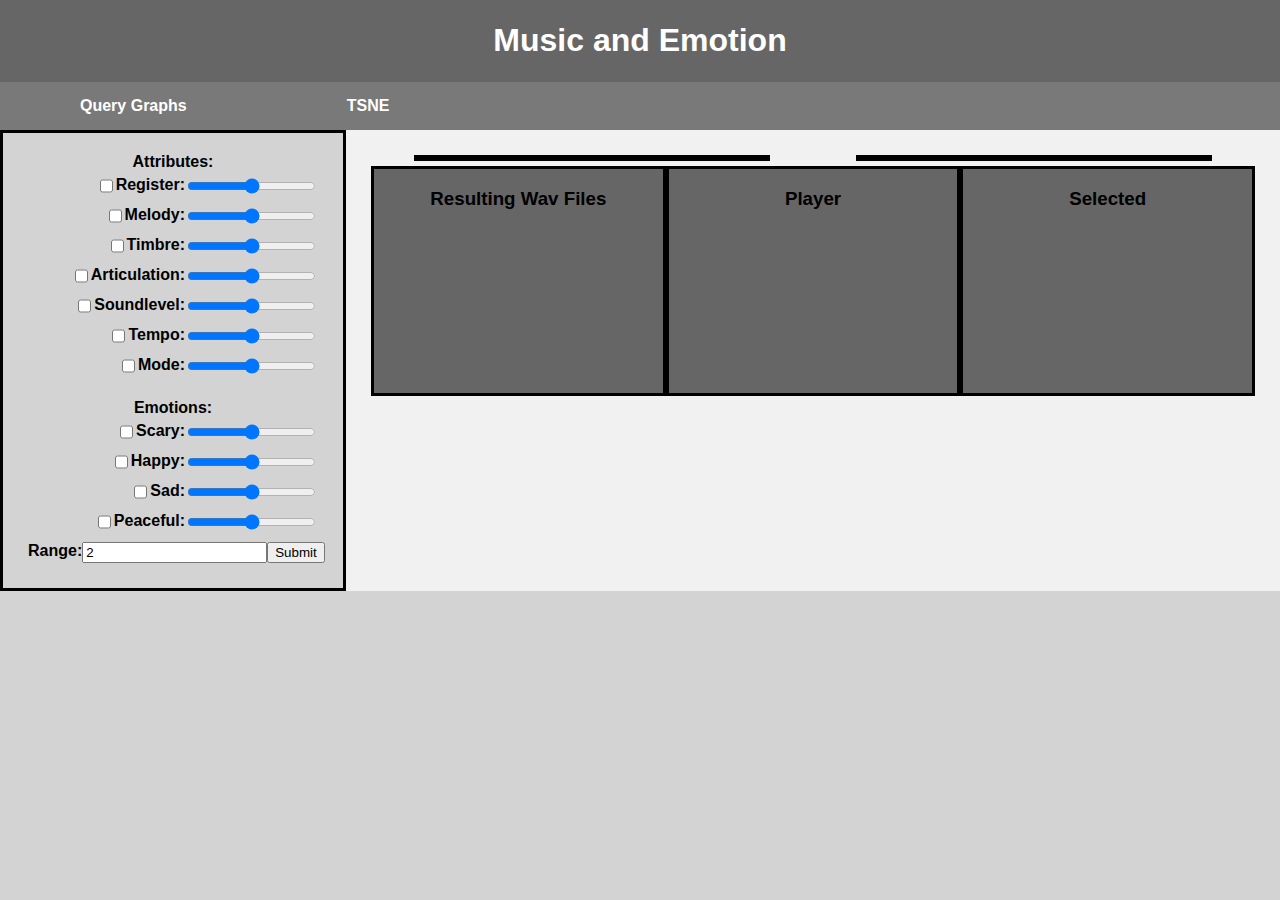
<file: index.html>
﻿<!DOCTYPE html>

<html lang="en" xmlns="http://www.w3.org/1999/xhtml">

<head>
    <meta charset="utf-8" />
    <title>Final Project</title>
    <link type="text/css" rel="stylesheet" href="style.css">
    <script src="https://d3js.org/d3.v3.min.js"></script>
    <script type="text/javascript" src="data/attributes.js"></script>
    <script type="text/javascript" src="data/emotions.js"></script>
    <script type="text/javascript" src="scripts/query.js"></script>
    <script type="text/javascript" src="scripts/radarGraph.js"></script>
    <script type="text/javascript" src="scripts/wav_add.js"></script>
</head>

<body>
    <header id="header">
        <h1>
            Music and Emotion
        </h1>
        
    </header>

    <div id="nav">
        <a href="index.html">Query Graphs</a>
        <a href="tsne.html">TSNE</a>
    </div>

    <div id="section">
        <div id="sidebar">
            <label>Attributes:</label>
            <div class="sliders">
                <div class="row">
                    <input id="RegisterCheck" type="checkbox">
                    <label>Register:</label>
                    <input id="Register" type="range" min="1" max="7" value="3.5">
                </div>
                <div class="row">
                    <input id="MelodyCheck" type="checkbox">
                    <label>Melody:</label>
                    <input id="Melody" type="range" min="1" max="7" value="3.5">
                </div>
                <div class="row">
                    <input id="TimbreCheck" type="checkbox">
                    <label>Timbre:</label>
                    <input id="Timbre" type="range" min="1" max="7" value="3.5">
                </div>
                <div class="row">
                    <input id="ArticulationCheck" type="checkbox">
                    <label>Articulation:</label>
                    <input id="Articulation" type="range" min="1" max="7" value="3.5">
                </div>
                <div class="row">
                    <input id="SoundlevelCheck" type="checkbox">
                    <label>Soundlevel:</label>
                    <input id="Soundlevel" type="range" min="1" max="7" value="3.5">
                </div>
                <div class="row">
                    <input id="TempoCheck" type="checkbox">
                    <label>Tempo:</label>
                    <input id="Tempo" type="range" min="1" max="7" value="3.5">
                </div>
                <div class="row">
                    <input id="ModeCheck" type="checkbox">
                    <label>Mode:</label>
                    <input id="Mode" type="range" min="1" max="7" value="3.5">
                </div>
            </div>
            <br>
            <label>Emotions:</label>
            <div class="sliders">
                <div class="row">
                    <input id="ScaryCheck" type="checkbox">
                    <label>Scary:</label>
                    <input id="Scary" type="range" min="1" max="7" value="3.5"></div>
                <div class="row">
                    <input id="HappyCheck" type="checkbox">
                    <label>Happy:</label>
                    <input id="Happy" type="range" min="1" max="7" value="3.5"></div>
                <div class="row">
                    <input id="SadCheck" type="checkbox">
                    <label>Sad:</label>
                    <input id="Sad" type="range" min="1" max="7" value="3.5"></div>
                <div class="row">
                    <input id="PeacefulCheck" type="checkbox">
                    <label>Peaceful:</label>
                    <input id="Peaceful" type="range" min="1" max="7" value="3.5"></div>
            </div>
            <div class="row">
                <label>Range:</label>
                <input id="Range" type="text" value="2">
                <button type="submit" onclick="submitQuery()">Submit</button>
            </div>
        </div>

        <div id="mainbar">
            <div class="row">
                <div id="attributeChart" class="chart">
                    <script> makeGraph(attributes.length-1, "#attributeChart", attributes); </script>
                </div>

                <div id="emotionChart" class="chart">
                    <script>makeGraph(emotions.length-1, "#emotionChart", emotions);</script>
                </div>
            </div>

            <div class="row">
                <div class="info">
                    <h3>Resulting Wav Files</h3>
                    <div id="results">
                    </div>
                </div>

                <div class="info">
                    <h3>Player</h3>
                    <div id="wavs">
                    </div>
                </div>

                <div class="info">
                    <h3>Selected</h3>
                    <div class="row selected">
                        <div class="attributes">
                            <label id="register"></label>
                            <label id="mode"></label>
                            <label id="tempo"></label>
                            <label id="soundlevel"></label>
                            <label id="articulation"></label>
                            <label id="timbre"></label>
                            <label id="melody"></label>
                        </div>
                        <div class="attributes">
                            <label id="scary"></label>
                            <label id="happy"></label>
                            <label id="sad"></label>
                            <label id="peaceful"></label>
                        </div>
                    </div>
                </div>
            </div>
        </div>
    </div>
</body>

</html>
</file>
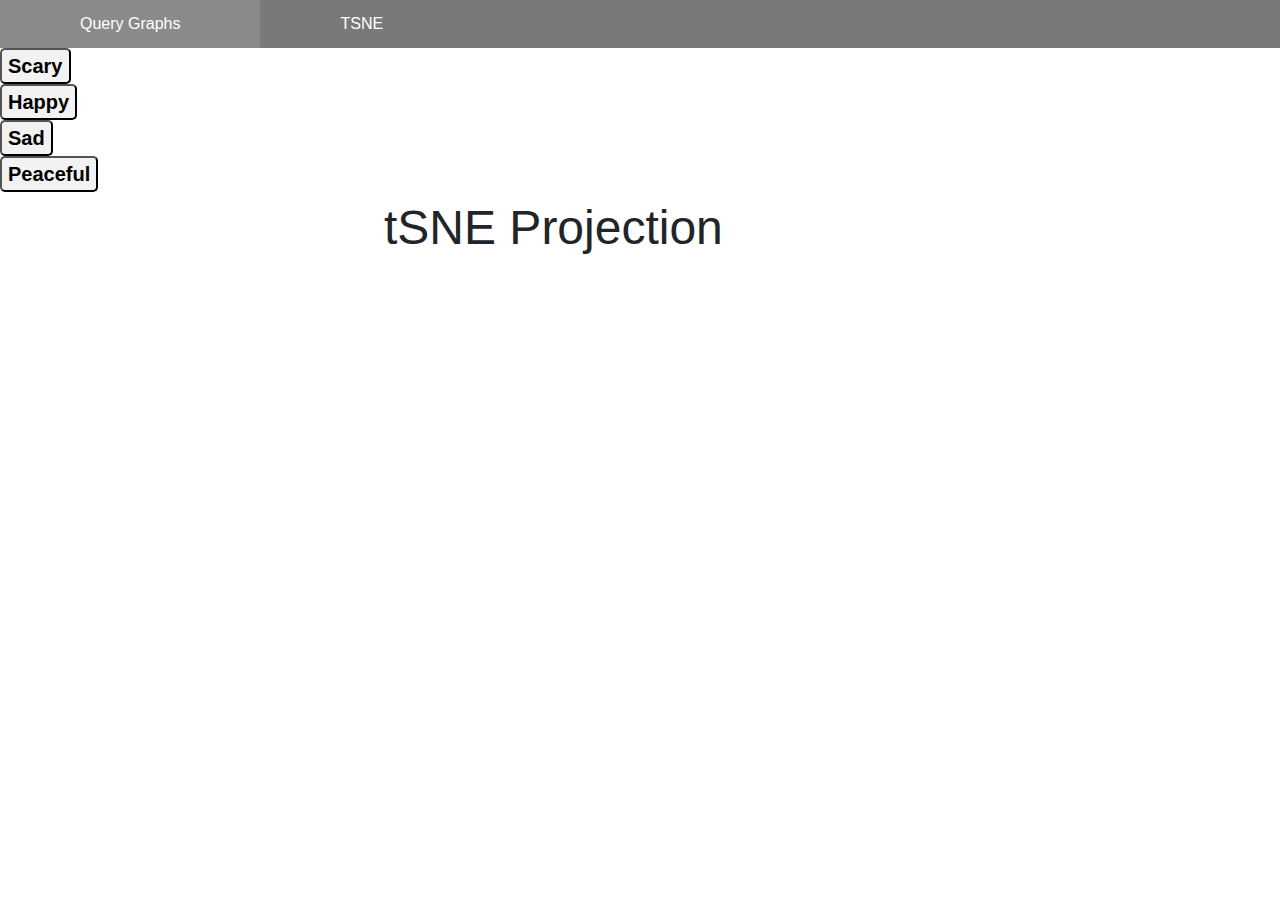
<file: tsne.html>
﻿<!DOCTYPE html>

<html lang="en" xmlns="http://www.w3.org/1999/xhtml">

<head>
    <meta charset="utf-8" />
    <title>Visualization</title>
    <link type="text/css" rel="stylesheet" href="style.css">
    <script src="https://d3js.org/d3.v3.min.js"></script>
    <script src="https://labratrevenge.com/d3-tip/javascripts/d3.tip.v0.6.3.js"></script>
    <link type="text/css" rel="stylesheet" href="style.css">
    <!-- <script src="scripts/radarChart.js"></script> -->
    <link rel="stylesheet" href="https://stackpath.bootstrapcdn.com/bootstrap/4.1.3/css/bootstrap.min.css">
    <style type="text/css">
        #scatterplot button {
            display: inline;
            background-color: #f2f2f2;
            text-align: center;
            border-radius: 5px;
            font-size: 20px;
            font-weight: bold;
        }

        #scatterplot button:hover {
            background-color: #b3b3b3;
        }

        #scatterplot2 button {
            display: inline-block;
            background-color: #f2f2f2;
            text-align: center;
            border-radius: 5px;
            font-size: 20px;
            font-weight: bold;
        }

        #scatterplot2 button:hover {
            background-color: #b3b3b3;
        }

        #scatterplot3 button {
            display: inline-block;
            background-color: #f2f2f2;
            text-align: center;
            border-radius: 5px;
            font-size: 20px;
            font-weight: bold;
        }

        #scatterplot3 button:hover {
            background-color: #b3b3b3;
        }

        #scatterplot4 button {
            display: inline;
            background-color: #f2f2f2;
            text-align: center;
            border-radius: 5px;
            font-size: 20px;
            font-weight: bold;
        }

        #scatterplot4 button:hover {
            background-color: #b3b3b3;
        }
    </style>

    <div id="nav">
        <a href="index.html">Query Graphs</a>
        <a href="tsne.html">TSNE</a>
    </div>
    <div id="scatterplot">
        <button>Scary</button>
    </div>
    <div id="scatterplot2">
        <button>Happy</button>
    </div>
    <div id="scatterplot3">
        <button>Sad</button>
    </div>
    <div id="scatterplot4">
        <button>Peaceful</button>
        <p>
            <font size="10">&emsp;&emsp;&emsp;&emsp;&emsp;&emsp;&emsp;&emsp;tSNE Projection</font>
        </p>
    </div>
</head>

<body>

    <script>
        var margin = { top: 20, right: 20, bottom: 30, left: 40 },
            width = 960 - margin.left - margin.right,
            height = 500 - margin.top - margin.bottom;

        function loadPlot(flag) {
            d3.select("svg").remove();
            d3.select(".d3-tip").remove();
            var xValue = function (d) { return d.X; }, // data -> value
                xScale = d3.scale.linear().range([0, width]), // value -> display
                xMap = function (d) { return xScale(xValue(d)); }, // data -> display
                xAxis = d3.svg.axis().scale(xScale).orient("bottom");

            var yValue = function (d) { return d.Y; }, // data -> value
                yScale = d3.scale.linear().range([height, 0]), // value -> display
                yMap = function (d) { return yScale(yValue(d)); }, // data -> display
                yAxis = d3.svg.axis().scale(yScale).orient("left");

            var color = d3.scale.linear()
                .domain([1, 7])
                .range(["white", "MediumBlue"]);


            // add the graph canvas to the body of the webpage
            var svg = d3.select("body").append("svg")
                .attr("width", width + margin.left + margin.right)
                .attr("height", height + margin.top + margin.bottom)
                .append("g")
                .attr("transform", "translate(" + margin.left + "," + margin.top + ")");

            // add the tooltip area to the webpage
            var tooltip = d3.select("body").append("div")
                .attr("class", "tooltip")
                .style("opacity", 0)
                .style("background-color", "white");

            var tool_tip = d3.tip()
                .attr("class", "d3-tip")
                .offset([-50, 30])
                .html("<div id='tipDiv'></div>");

            svg.call(tool_tip);


            // load data
            d3.csv("data/tsne.csv", function (error, data) {

                // change string (from CSV) into number format
                data.forEach(function (d) {
                    d.X = +d.X;
                    d.Y = +d.Y;
                });

                xScale.domain([d3.min(data, xValue) - 1, d3.max(data, xValue) + 1]);
                yScale.domain([d3.min(data, yValue) - 1, d3.max(data, yValue) + 1]);
                var color_type = function (d) { return color(d.scary); };
                if (flag == 1) {
                    color_type = function (d) { return color(d.happy); };
                }
                if (flag == 2) {
                    color_type = function (d) { return color(d.sad); };
                }
                if (flag == 3) {
                    color_type = function (d) { return color(d.peaceful); };
                }
                // draw dots
                var circles = svg.selectAll(".dot")
                    .data(data)
                    .enter().append("circle")
                    .attr("class", "dot")
                    .attr("r", 3.5)
                    .attr("cx", xMap)
                    .attr("cy", yMap)
                    .style("fill", color_type)
                    .on('mouseover', function (d) {
                        tool_tip.show();
                        var tiny_axis = d3.svg.axis().scale(10).orient("left");
                        var tipSVG = d3.select("#tipDiv")
                            .append("svg")
                            .attr("width", 220)
                            .attr("height", 180)
                            .style("background-color", "LightGray");

                        tipSVG.append("text")
                            .text("Scary")
                            .attr("x", 5)
                            .attr("y", 30)
                            .transition()
                            .duration(0)
                            .attr("width", 0);

                        tipSVG.append("rect")
                            .attr("fill", "MediumBlue")
                            .attr("y", 10)
                            .attr("x", 70)
                            .attr("width", 0)
                            .attr("height", 30)
                            .transition()
                            .duration(500)
                            .attr("width", d.scary * 15);

                        tipSVG.append("text")
                            .text(d.scary)
                            .attr("x", 5)
                            .attr("y", 30)
                            .transition()
                            .duration(0)
                            .attr("x", 80 + d.scary * 15)

                        tipSVG.append("text")
                            .text("Happy")
                            .attr("x", 5)
                            .attr("y", 64)
                            .transition()
                            .duration(0)
                            .attr("width", 0);

                        tipSVG.append("rect")
                            .attr("fill", "MediumBlue")
                            .attr("y", 45)
                            .attr("x", 70)
                            .attr("width", 0)
                            .attr("height", 30)
                            .transition()
                            .duration(500)
                            .attr("width", d.happy * 15);

                        tipSVG.append("text")
                            .text(d.happy)
                            .attr("x", 5)
                            .attr("y", 64)
                            .transition()
                            .duration(0)
                            .attr("x", 80 + d.happy * 15)

                        tipSVG.append("text")
                            .text("Sad")
                            .attr("x", 5)
                            .attr("y", 98)
                            .transition()
                            .duration(0)
                            .attr("width", 0);

                        tipSVG.append("rect")
                            .attr("fill", "MediumBlue")
                            .attr("y", 80)
                            .attr("x", 70)
                            .attr("width", 0)
                            .attr("height", 30)
                            .transition()
                            .duration(500)
                            .attr("width", d.sad * 15);

                        tipSVG.append("text")
                            .text(d.sad)
                            .attr("x", 5)
                            .attr("y", 98)
                            .transition()
                            .duration(0)
                            .attr("x", 80 + d.sad * 15)

                        tipSVG.append("text")
                            .text("Peaceful")
                            .attr("x", 5)
                            .attr("y", 134)
                            .transition()
                            .duration(0)
                            .attr("width", 0);

                        tipSVG.append("rect")
                            .attr("fill", "MediumBlue")
                            .attr("y", 115)
                            .attr("x", 70)
                            .attr("width", 0)
                            .attr("height", 30)
                            .transition()
                            .duration(500)
                            .attr("width", d.peaceful * 15);

                        tipSVG.append("text")
                            .text(d.peaceful)
                            .attr("x", 5)
                            .attr("y", 134)
                            .transition()
                            .duration(0)
                            .attr("x", 80 + d.peaceful * 15)

                        tipSVG.append("text")
                            .text("ID: " + d["# ID"])
                            .attr("x", 5)
                            .attr("y", 170)
                            .transition()
                            .duration(0)
                            .attr("x", 5)
                    })
                    .on('mouseout', tool_tip.hide);

                var w = 140, h = 450;

                var key = d3.select("body").append("svg").attr("width", w).attr("height", h);

                var legend = key.append("defs")
                    .append("svg:linearGradient")
                    .attr("id", "gradient")
                    .attr("x1", "100%")
                    .attr("y1", "0%")
                    .attr("x2", "100%")
                    .attr("y2", "100%")
                    .attr("spreadMethod", "pad");

                legend.append("stop")
                    .attr("offset", "0%")
                    .attr("stop-color", "MediumBlue")
                    .attr("stop-opacity", 1);

                legend.append("stop")
                    .attr("offset", "100%")
                    .attr("stop-color", "white")
                    .attr("stop-opacity", 1);

                key.append("rect")
                    .attr("width", w - 100)
                    .attr("height", h - 100)
                    .style("fill", "url(#gradient)")
                    .attr("transform", "translate(0,10)");

                var y = d3.scale.linear().range([350, 0]).domain([1, 7]);

                var yAxis = d3.svg.axis().scale(y).orient("right");

                key.append("g")
                    .attr("class", "y axis")
                    .attr("transform", "translate(41,10)")
                    .call(yAxis).append("text")
                    .attr("transform", "rotate(-90)")
                    .attr("y", 50)
                    .attr("dy", ".71em")
                    .style("text-anchor", "end");
            });
        }

        d3.select("#scatterplot button").on("click", function () {
            d3.select(".d3-tip").remove();
            d3.select("svg").remove();
            loadPlot(0);
        });
        d3.select("#scatterplot2 button").on("click", function () {
            d3.select(".d3-tip").remove();
            d3.select("svg").remove();
            loadPlot(1);
        });
        d3.select("#scatterplot3 button").on("click", function () {
            d3.select(".d3-tip").remove();
            d3.select("svg").remove();
            loadPlot(2);
        });
        d3.select("#scatterplot4 button").on("click", function () {
            d3.select(".d3-tip").remove();
            d3.select("svg").remove();
            loadPlot(3);
        });

    </script>
</body>

</html>
</file>
<file: style.css>
html {
  font-family: -apple-system, BlinkMacSystemFont, 'Segoe UI', Roboto, Oxygen, Ubuntu, Cantarell, 'Open Sans', 'Helvetica Neue', sans-serif;  
  display: block;
}

body {
  text-align: center;
  background-color: #d3d3d3; /* nice */
  margin: 0;
  font-weight: 600;
}

#header {
  background-color: #666;
  padding: 1px;
  color: white;
}

#nav {
  display: flex;
  background-color: #797979;
  overflow: hidden;
}

#nav a{
  display: inline-block;
  background-color: #797979;
  color: white;
  display: block;
  line-height: 2em;
  padding: 0.5em 5em 0.5em 5em;
  text-decoration: none;
}

#nav a:hover {
  background-color: #8a8a8a;
}

  
#section {
  display: flex;
  flex-direction: row;
}

#sidebar {
  border-style: solid;
  min-width: 300px;
  padding: 20px;
  display: flex;
  flex-direction: column;
  flex-wrap: nowrap;
  justify-content: space-around;
}

.sliders {
  display: flex;
  flex-direction: column;
  align-items:flex-end;
  justify-content: space-between;
}

#mainbar {
  float: left;
  padding: 20px;
  width: 100%;
  background-color: #f1f1f1;
  
}

.row {
  display: flex;
  flex-direction: row;
  flex-wrap: nowrap;
  justify-content: space-around;
  margin: 5px;
}

.selected {
  justify-content: space-around;
}

.info {
  width: 33%;
  border-style: solid;
  background: #666;
}

#results {
  overflow: scroll;
  overflow-x:hidden;
  height: 165px;
}

.chart {
  border-style: solid;
  background: #d8d8d8;
  width: 350px;
  float: left;
}

.attributes {
  display: flex;
  align-items:flex-start;
  flex-flow: column;
  justify-content: space-between;
}

.tooltip {
  position: absolute;
  width: 200px;
  height: 28px;
  pointer-events: none;
}
</file>
